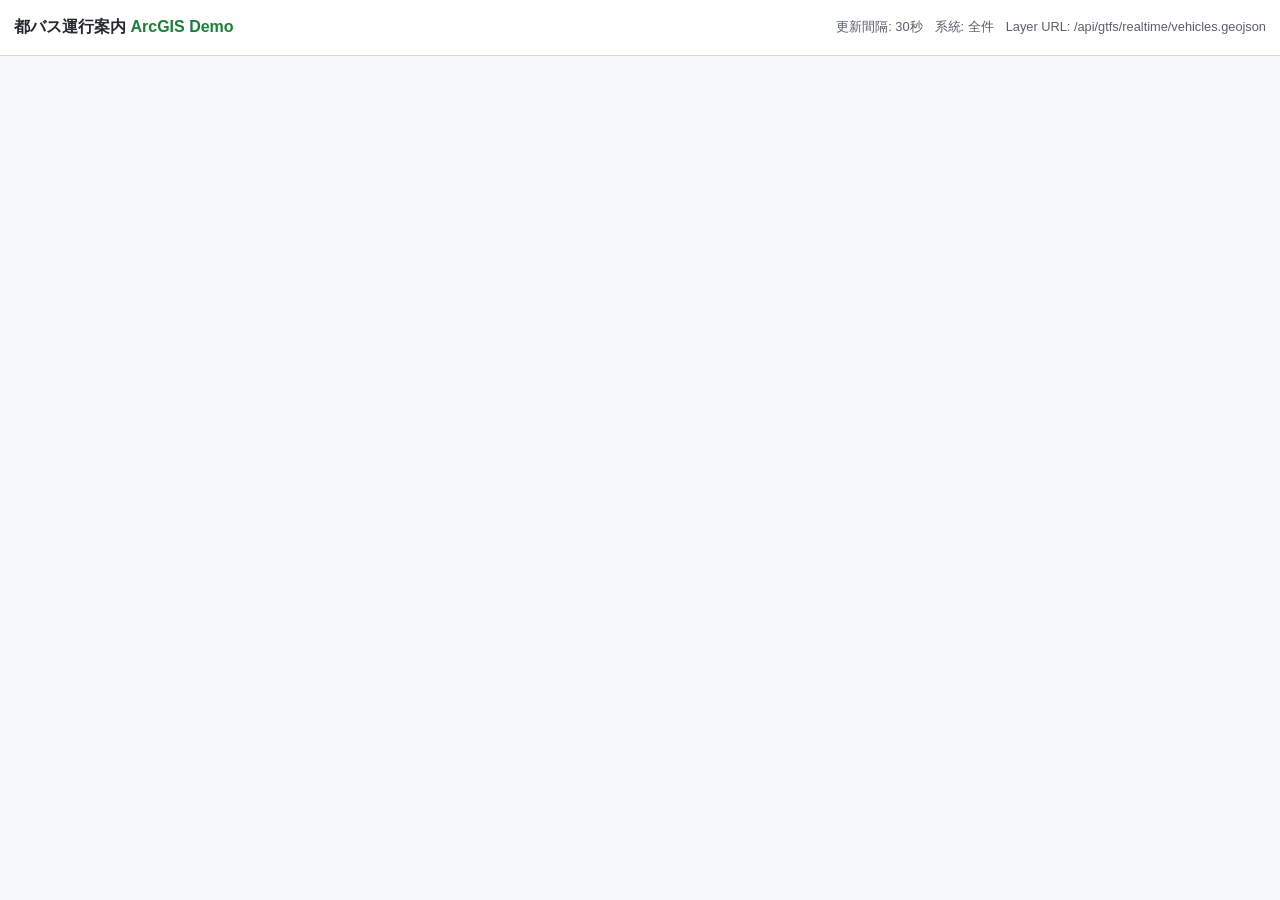
<file: frontend/arcgis-demo.html>
<!DOCTYPE html>
<html lang="ja">
<head>
  <meta charset="UTF-8">
  <meta name="viewport" content="width=device-width, initial-scale=1.0">
  <meta name="description" content="都バス運行案内サイト PoC - ArcGIS GeoJSONリアルタイム版">
  <title>都バス運行案内サイト PoC (ArcGIS GeoJSON Demo)</title>
  <link rel="icon" href="/app/favicon.png" type="image/png">
  <link rel="stylesheet" href="https://js.arcgis.com/4.30/esri/themes/light/main.css">
  <style>
    :root {
      --bg: #f6f8fb;
      --panel: #ffffff;
      --border: #d0d7de;
      --text: #24292f;
      --muted: #57606a;
      --accent: #1a7f37;
      --topbar-height: 56px;
    }
    * { box-sizing: border-box; margin: 0; padding: 0; }
    html, body { width: 100%; height: 100%; overflow: hidden; font-family: "Segoe UI", "Hiragino Sans", "Noto Sans JP", sans-serif; background: var(--bg); color: var(--text); }
    #topbar {
      height: var(--topbar-height);
      display: flex;
      align-items: center;
      justify-content: space-between;
      gap: 10px;
      padding: 0 14px;
      background: var(--panel);
      border-bottom: 1px solid var(--border);
    }
    #title { font-size: 1rem; font-weight: 700; }
    #title span { color: var(--accent); }
    #meta { font-size: 0.8rem; color: var(--muted); display: flex; gap: 12px; flex-wrap: wrap; }
    #viewDiv { width: 100%; height: calc(100% - var(--topbar-height)); }
  </style>
</head>
<body>
  <header id="topbar">
    <div id="title">都バス運行案内 <span>ArcGIS Demo</span></div>
    <div id="meta">
      <span>更新間隔: 30秒</span>
      <span id="route-filter">系統: 全件</span>
      <span id="layer-url">Layer URL: /api/gtfs/realtime/vehicles.geojson</span>
    </div>
  </header>
  <div id="viewDiv" aria-label="ArcGIS地図"></div>
  <script src="https://js.arcgis.com/4.30/"></script>
  <script src="js/arcgis-demo.js"></script>
</body>
</html>
</file>
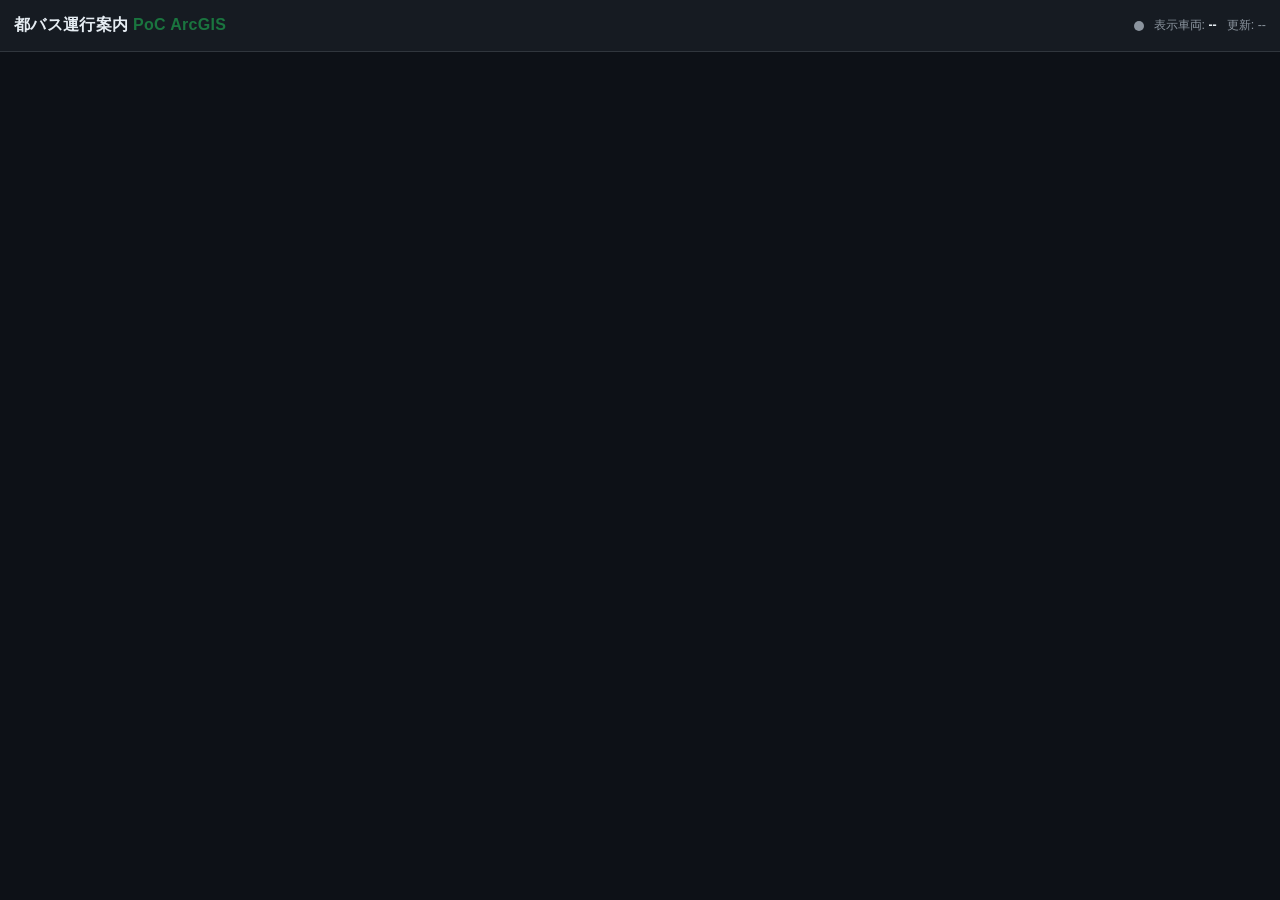
<file: frontend/arcgis.html>
<!DOCTYPE html>
<html lang="ja">
<head>
  <meta charset="UTF-8">
  <meta name="viewport" content="width=device-width, initial-scale=1.0">
  <meta name="description" content="都バス運行案内サイト PoC - ArcGIS版">
  <title>都バス運行案内サイト PoC (ArcGIS)</title>
  <link rel="icon" href="/app/favicon.png" type="image/png">

  <link rel="stylesheet" href="https://js.arcgis.com/4.30/esri/themes/light/main.css">
  <style>
    :root {
      --bg: #0d1117;
      --panel: #161b22;
      --border: #30363d;
      --text: #e6edf3;
      --muted: #8b949e;
      --accent: #1a753f;
      --ok: #3fb950;
      --err: #f85149;
      --topbar-height: 52px;
    }

    * { box-sizing: border-box; margin: 0; padding: 0; }
    html, body { width: 100%; height: 100%; overflow: hidden; font-family: "Segoe UI", "Hiragino Sans", "Noto Sans JP", sans-serif; background: var(--bg); color: var(--text); }

    #topbar {
      height: var(--topbar-height);
      display: flex;
      align-items: center;
      justify-content: space-between;
      padding: 0 14px;
      background: var(--panel);
      border-bottom: 1px solid var(--border);
      gap: 12px;
    }
    #title { font-size: 1rem; font-weight: 700; letter-spacing: 0.02em; }
    #title span { color: var(--accent); }
    #controls { display: flex; align-items: center; gap: 10px; font-size: 0.78rem; color: var(--muted); }
    .status-dot { width: 10px; height: 10px; border-radius: 50%; background: var(--muted); }
    .status-dot.connected { background: var(--ok); box-shadow: 0 0 6px var(--ok); }
    .status-dot.error { background: var(--err); box-shadow: 0 0 6px var(--err); }
    #count { font-weight: 700; color: var(--text); }
    #viewDiv { width: 100%; height: calc(100% - var(--topbar-height)); }
  </style>
</head>
<body>
  <header id="topbar">
    <div id="title">都バス運行案内 <span>PoC ArcGIS</span></div>
    <div id="controls">
      <span id="status-indicator" class="status-dot" title="接続確認中"></span>
      <span>表示車両: <span id="count">--</span></span>
      <span id="updated-at">更新: --</span>
    </div>
  </header>

  <div id="viewDiv" aria-label="ArcGIS地図"></div>

  <script src="https://js.arcgis.com/4.30/"></script>
  <script src="js/arcgis.js"></script>
</body>
</html>
</file>
